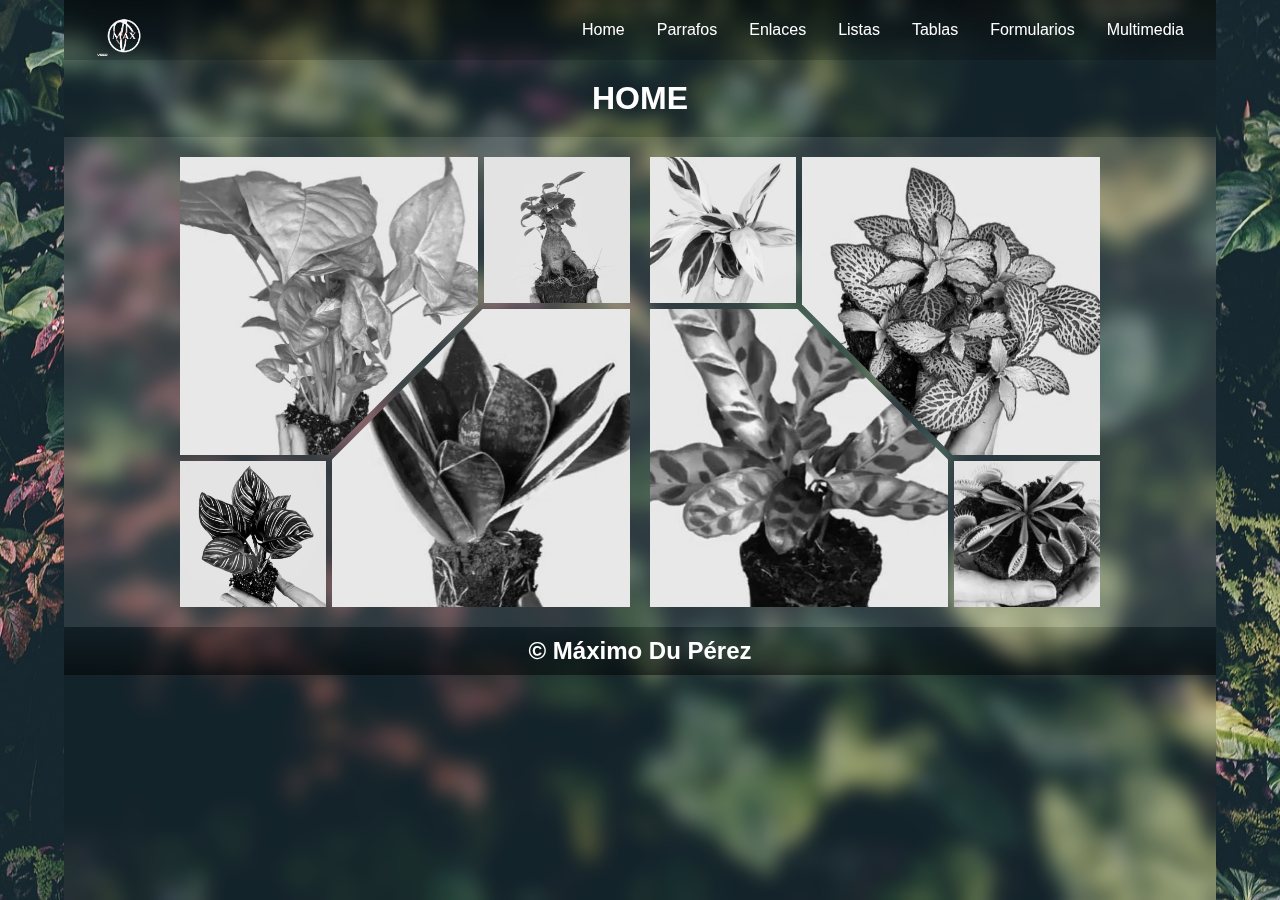
<file: index.html>
<!DOCTYPE html>
<html lang="en">

<head>
    <meta charset="UTF-8">
    <meta name="viewport" content="width=device-width, initial-scale=1.0">
    <link rel="stylesheet" href="https://cdnjs.cloudflare.com/ajax/libs/font-awesome/6.6.0/css/all.min.css"
        integrity="sha512-Kc323vGBEqzTmouAECnVceyQqyqdsSiqLQISBL29aUW4U/M7pSPA/gEUZQqv1cwx4OnYxTxve5UMg5GT6L4JJg=="
        crossorigin="anonymous" referrerpolicy="no-referrer" />
    <title>IES Azarquiel</title>
    <link rel="stylesheet" href="css/style.css">
</head>

<body>

    <div class="container">
        <header>
            <div class="navbar">
                <div class="logo"><a href="index.html"><img src="img/logo1.gif" alt="Logo personalizado MAX"></a></div>
                <ul class="links">
                    <li><a href="index.html">Home</a></li>
                    <li><a href="parrafos.html">Parrafos</a></li>
                    <li><a href="enlaces.html">Enlaces</a></li>
                    <li><a href="listas.html">Listas</a></li>
                    <li><a href="tablas.html">Tablas</a></li>
                    <li><a href="formularios.html">Formularios</a></li>
                    <li><a href="multimedia.html">Multimedia</a></li>
                </ul>
                <div class="toggle_btn">
                    <i class="fa-solid fa-bars"></i>
                </div>
            </div>

            <div class="dropdown_menu">
                <li><a href="index.html">Home</a></li>
                <li><a href="parrafos.html">Parrafos</a></li>
                <li><a href="enlaces.html">Enlaces</a></li>
                <li><a href="listas.html">Listas</a></li>
                <li><a href="tablas.html">Tablas</a></li>
                <li><a href="formularios.html">Formularios</a></li>
                <li><a href="multimedia.html">Multimedia</a></li>
            </div>
        </header>

        <main>
            <section id="home">
                <div class="text_center">
                    <h1>HOME</h1>
                </div>
            </section>
            <div class="flex">
                <div class="gallery rotate">
                    <img src="img/planta1.jpg" alt="Two hands creating a heart and showing the sun">
                    <img src="img/planta2.jpg" alt="The mountain">
                    <img src="img/planta3.jpg" alt="a river">
                    <img src="img/planta4.jpg" alt="a women with a camera">
                </div>
                <div class="gallery">
                    <img src="img/planta5.jpg" alt="Two hands creating a heart and showing the sun">
                    <img src="img/planta6.jpg" alt="The mountain">
                    <img src="img/planta7.jpg" alt="a river">
                    <img src="img/planta8.jpg" alt="a women with a camera">
                </div>
            </div>
        </main>

        <footer>
            <div class="footer">
                <h2>&copy; Máximo Du Pérez</h2>
            </div>

        </footer>
    </div>

    <script>
        const toggleBtn = document.querySelector('.toggle_btn')
        const toggleBtnIcon = document.querySelector('.toggle_btn i')
        const dropDownMenu = document.querySelector('.dropdown_menu')
        const mainContent = document.querySelector('main')

        toggleBtn.onclick = function () {
            dropDownMenu.classList.toggle('open')
            const isOpen = dropDownMenu.classList.contains('open')

            // Cambiar el icono del botón
            toggleBtnIcon.classList = isOpen
                ? 'fa-solid fa-xmark'
                : 'fa-solid fa-bars'

            // Añadir o eliminar la clase que desplaza el contenido
            if (isOpen) {
                mainContent.classList.add('main-expanded')
            } else {
                mainContent.classList.remove('main-expanded')
            }
        }

    </script>
</body>

</html>
</file>
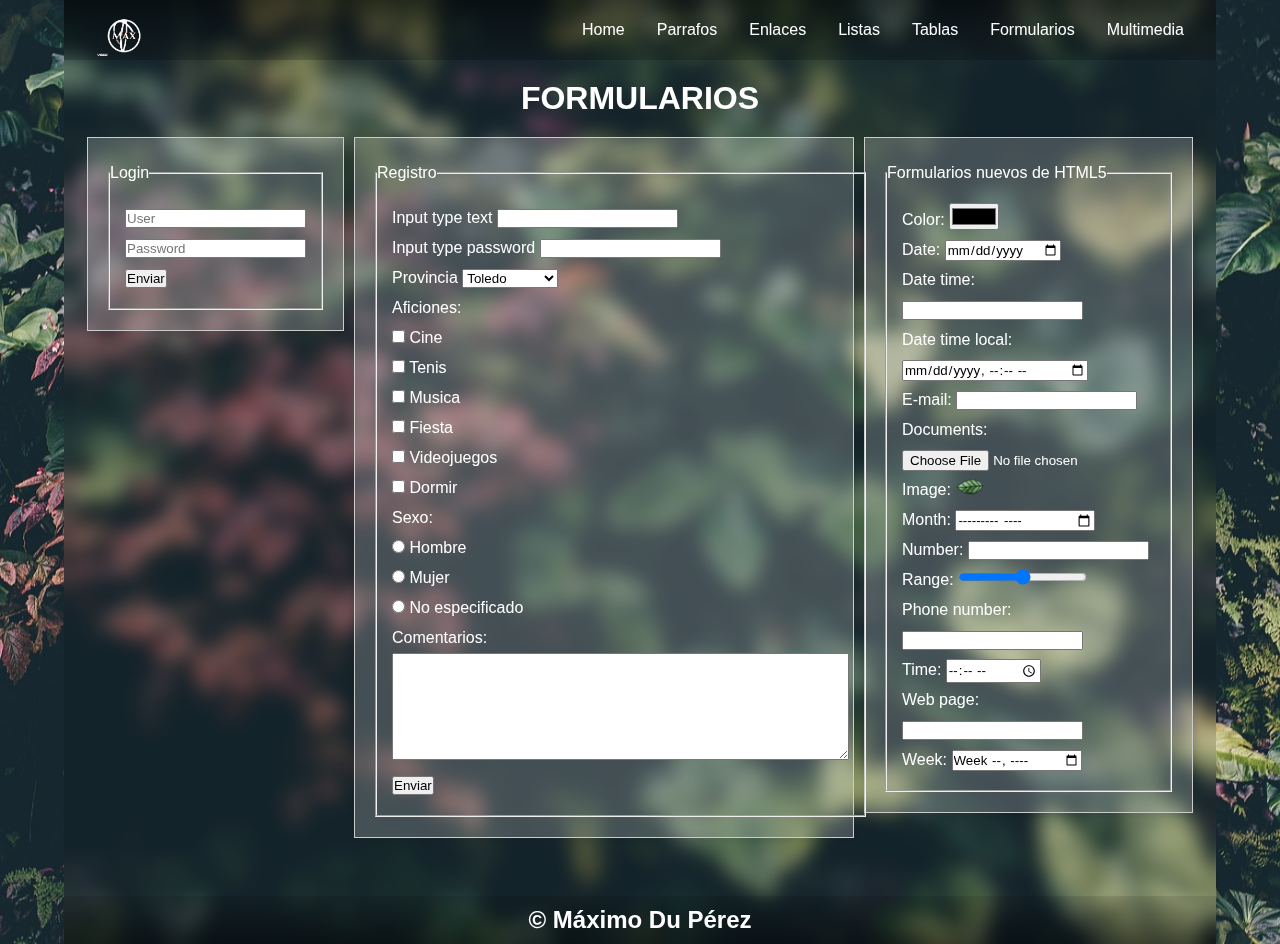
<file: formularios.html>
<!DOCTYPE html>
<html lang="en">

<head>
    <meta charset="UTF-8">
    <meta name="viewport" content="width=device-width, initial-scale=1.0">
    <link rel="stylesheet" href="https://cdnjs.cloudflare.com/ajax/libs/font-awesome/6.6.0/css/all.min.css"
        integrity="sha512-Kc323vGBEqzTmouAECnVceyQqyqdsSiqLQISBL29aUW4U/M7pSPA/gEUZQqv1cwx4OnYxTxve5UMg5GT6L4JJg=="
        crossorigin="anonymous" referrerpolicy="no-referrer" />
    <title>IES Azarquiel</title>
    <link rel="stylesheet" href="css/style.css">
</head>

<body>

    <div class="container">
        <header>
            <div class="navbar">
                <div class="logo"><a href="index.html"><img src="img/logo1.gif" alt="Logo personalizado MAX"></a></div>
                <ul class="links">
                    <li><a href="index.html">Home</a></li>
                    <li><a href="parrafos.html">Parrafos</a></li>
                    <li><a href="enlaces.html">Enlaces</a></li>
                    <li><a href="listas.html">Listas</a></li>
                    <li><a href="tablas.html">Tablas</a></li>
                    <li><a href="formularios.html">Formularios</a></li>
                    <li><a href="multimedia.html">Multimedia</a></li>
                </ul>
                <div class="toggle_btn">
                    <i class="fa-solid fa-bars"></i>
                </div>
            </div>

            <div class="dropdown_menu">
                <li><a href="index.html">Home</a></li>
                <li><a href="parrafos.html">Parrafos</a></li>
                <li><a href="enlaces.html">Enlaces</a></li>
                <li><a href="listas.html">Listas</a></li>
                <li><a href="tablas.html">Tablas</a></li>
                <li><a href="formularios.html">Formularios</a></li>
                <li><a href="multimedia.html">Multimedia</a></li>
            </div>
        </header>

        <main>
            <section id="formularios">
                <div class="text_center">
                    <h1>FORMULARIOS</h1>
                </div>
                <div class="contenedor-formularios">
                    <form action="#" method="get" class="formlogin">
                        <fieldset>
                            <legend>Login</legend>
                            <div class="formcontentspc">
                                <p><label for=""></label>
                                    <input type="text" name="user" id="" placeholder="User">
                                </p>
                                <p><label for=""></label>
                                    <input type="password" name="pass" id="" placeholder="Password">
                                </p>
                                <p>
                                    <input type="submit" value="Enviar">
                                </p>
                            </div>
                        </fieldset>
                    </form>
                    <form action="namepass.txt" method="get" class="formregister">
                        <fieldset>
                            <legend>Registro</legend>
                            <div class="formcontentspc">
                                <p><label for="">Input type text</label>
                                    <input type="text" name="user" id="">
                                </p>
                                <p><label for="">Input type password</label>
                                    <input type="password" name="pass" id="">
                                </p>
                                </p>
                                <p><label for="">Provincia</label>
                                    <select name="provincia" id="">
                                        <option value="1">Toledo</option>
                                        <option value="2">Cuenca</option>
                                        <option value="3">Guadalajara</option>
                                        <option value="4">Ciudad Real</option>
                                        <option value="5">Albacete</option>
                                    </select>
                                </p>
                                <p><label for="">Aficiones:</label> <br />
                                    <input type="checkbox" name="Cine" id=""> Cine <br />
                                    <input type="checkbox" name="Cine" id=""> Tenis <br />
                                    <input type="checkbox" name="Cine" id=""> Musica <br />
                                    <input type="checkbox" name="Cine" id=""> Fiesta <br />
                                    <input type="checkbox" name="Cine" id=""> Videojuegos <br />
                                    <input type="checkbox" name="Cine" id=""> Dormir <br />
                                </p>
                                <p><label for="">Sexo:</label> <br />
                                    <input type="radio" name="Sexo" id=""> Hombre <br />
                                    <input type="radio" name="Sexo" id=""> Mujer <br />
                                    <input type="radio" name="Sexo" id=""> No especificado <br />
                                </p>
                                <p><label for="">Comentarios:</label>
                                    <textarea name="comment" id="" cols="55" rows="7"></textarea>
                                </p>
                                <p><input type="submit" value="Enviar">
                            </div>
                        </fieldset>
                    </form>
                    <form action="#" method="get" class="formregister">
                        <fieldset>
                            <legend>Formularios nuevos de HTML5</legend>
                            <div class="formcontentspc">
                                <p><label for="">Color:</label>
                                    <input type="color">
                                </p>
                                <p><label for="">Date:</label>
                                    <input type="date">
                                </p>
                                <p><label for="">Date time:</label>
                                    <input type="datetime">
                                </p>
                                <p><label for="">Date time local:</label>
                                    <input type="datetime-local">
                                </p>
                                <p><label for="">E-mail:</label>
                                    <input type="email">
                                </p>
                                <p><label for="">Documents:</label>
                                    <input type="file">
                                </p>
                                <p><label for="">Image:</label>
                                    <input type="image" src="img/hoja.png">
                                </p>
                                <p><label for="">Month:</label>
                                    <input type="month">
                                </p>
                                <p><label for="">Number:</label>
                                    <input type="number">
                                </p>
                                <p><label for="">Range:</label>
                                    <input type="range">
                                </p>
                                <p><label for="">Phone number:</label>
                                    <input type="tel">
                                </p>
                                <p><label for="">Time:</label>
                                    <input type="time">
                                </p>
                                <p><label for="">Web page:</label>
                                    <input type="url">
                                </p>
                                <p><label for="">Week:</label>
                                    <input type="week">
                                </p>
                            </div>
                        </fieldset>
                    </form>
                    <div class="cb"></div>
                </div>
            </section>
        </main>

        <footer>
            <div class="footer">
                <h2>&copy; Máximo Du Pérez</h2>
            </div>
        </footer>
    </div>

    <script>
        const toggleBtn = document.querySelector('.toggle_btn')
        const toggleBtnIcon = document.querySelector('.toggle_btn i')
        const dropDownMenu = document.querySelector('.dropdown_menu')
        const mainContent = document.querySelector('main')

        toggleBtn.onclick = function () {
            dropDownMenu.classList.toggle('open')
            const isOpen = dropDownMenu.classList.contains('open')

            // Cambiar el icono del botón
            toggleBtnIcon.classList = isOpen
                ? 'fa-solid fa-xmark'
                : 'fa-solid fa-bars'

            // Añadir o eliminar la clase que desplaza el contenido
            if (isOpen) {
                mainContent.classList.add('main-expanded')
            } else {
                mainContent.classList.remove('main-expanded')
            }
        }

    </script>
</body>

</html>
</file>
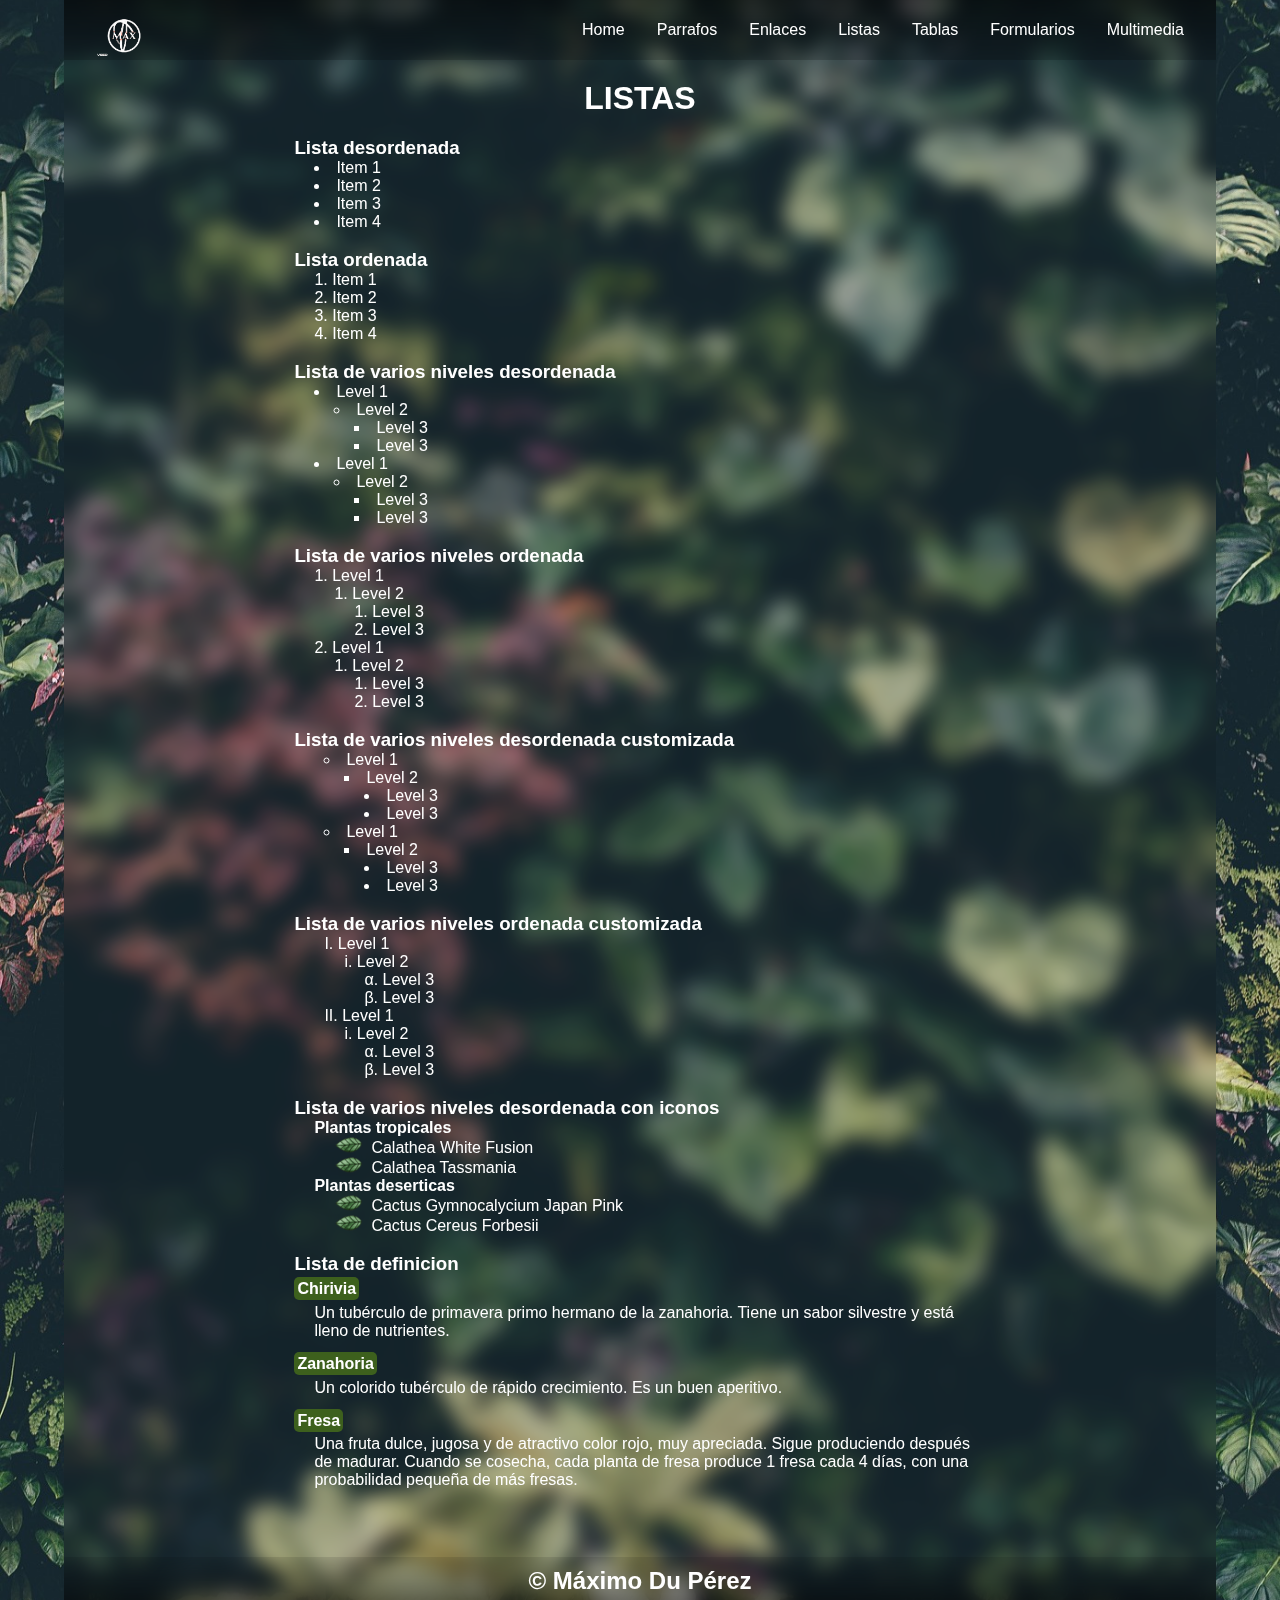
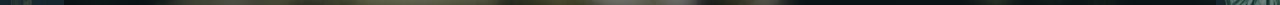
<file: listas.html>
<!DOCTYPE html>
<html lang="en">

<head>
    <meta charset="UTF-8">
    <meta name="viewport" content="width=device-width, initial-scale=1.0">
    <link rel="stylesheet" href="https://cdnjs.cloudflare.com/ajax/libs/font-awesome/6.6.0/css/all.min.css"
        integrity="sha512-Kc323vGBEqzTmouAECnVceyQqyqdsSiqLQISBL29aUW4U/M7pSPA/gEUZQqv1cwx4OnYxTxve5UMg5GT6L4JJg=="
        crossorigin="anonymous" referrerpolicy="no-referrer" />
    <title>IES Azarquiel</title>
    <link rel="stylesheet" href="css/style.css">
</head>

<body>

    <div class="container">
        <header>
            <div class="navbar">
                <div class="logo"><a href="index.html"><img src="img/logo1.gif" alt="Logo personalizado MAX"></a></div>
                <ul class="links">
                    <li><a href="index.html">Home</a></li>
                    <li><a href="parrafos.html">Parrafos</a></li>
                    <li><a href="enlaces.html">Enlaces</a></li>
                    <li><a href="listas.html">Listas</a></li>
                    <li><a href="tablas.html">Tablas</a></li>
                    <li><a href="formularios.html">Formularios</a></li>
                    <li><a href="multimedia.html">Multimedia</a></li>
                </ul>
                <div class="toggle_btn">
                    <i class="fa-solid fa-bars"></i>
                </div>
            </div>

            <div class="dropdown_menu">
                <li><a href="index.html">Home</a></li>
                <li><a href="parrafos.html">Parrafos</a></li>
                <li><a href="enlaces.html">Enlaces</a></li>
                <li><a href="listas.html">Listas</a></li>
                <li><a href="tablas.html">Tablas</a></li>
                <li><a href="formularios.html">Formularios</a></li>
                <li><a href="multimedia.html">Multimedia</a></li>
            </div>
        </header>

        <main>
            <section id="listas">
                <div class="text_center">
                    <h1>LISTAS</h1>
                </div>
                <div id="" class="unset">
                    <h3>Lista desordenada</h3>
                    <ul>
                        <li>Item 1</li>
                        <li>Item 2</li>
                        <li>Item 3</li>
                        <li>Item 4</li>
                    </ul>
                    <br />
                    <h3>Lista ordenada</h3>
                    <ol>
                        <li>Item 1</li>
                        <li>Item 2</li>
                        <li>Item 3</li>
                        <li>Item 4</li>
                    </ol>
                    <br />
                    <h3>Lista de varios niveles desordenada</h3>
                    <ul>
                        <li>Level 1
                            <ul>
                                <li>Level 2</li>
                                <ul>
                                    <li>Level 3</li>
                                    <li>Level 3</li>
                                </ul>
                            </ul>
                        </li>
                        <li>Level 1
                            <ul>
                                <li>Level 2</li>
                                <ul>
                                    <li>Level 3</li>
                                    <li>Level 3</li>
                                </ul>
                            </ul>
                        </li>
                    </ul>
                    <br />
                    <h3>Lista de varios niveles ordenada</h3>
                    <ol>
                        <li>Level 1
                            <ol>
                                <li>Level 2</li>
                                <ol>
                                    <li>Level 3</li>
                                    <li>Level 3</li>
                                </ol>
                            </ol>
                        </li>
                        <li>Level 1
                            <ol>
                                <li>Level 2</li>
                                <ol>
                                    <li>Level 3</li>
                                    <li>Level 3</li>
                                </ol>
                            </ol>
                        </li>
                    </ol>
                    <br />
                    <h3>Lista de varios niveles desordenada customizada</h3>
                    <ul class="customdes">
                        <li>Level 1
                            <ul>
                                <li>Level 2
                                    <ul>
                                        <li>Level 3</li>
                                        <li>Level 3</li>
                                    </ul>
                                </li>
                            </ul>
                        </li>
                        <li>Level 1
                            <ul>
                                <li>Level 2
                                    <ul>
                                        <li>Level 3</li>
                                        <li>Level 3</li>
                                    </ul>
                                </li>
                            </ul>
                        </li>
                    </ul>
                    <br />
                    <h3>Lista de varios niveles ordenada customizada</h3>
                    <ol class="customord">
                        <li>Level 1
                            <ol>
                                <li>Level 2
                                    <ol>
                                        <li>Level 3</li>
                                        <li>Level 3</li>
                                    </ol>
                                </li>
                            </ol>
                        </li>
                        <li>Level 1
                            <ol>
                                <li>Level 2
                                    <ol>
                                        <li>Level 3</li>
                                        <li>Level 3</li>
                                    </ol>
                                </li>
                            </ol>
                        </li>
                    </ol>
                    <br />
                    <h3>Lista de varios niveles desordenada con iconos</h3>
                    <ul>
                        <h4>Plantas tropicales</h4>
                        <ul>
                            <li class="customima">Calathea White Fusion</li>
                            <li class="customima">Calathea Tassmania</li>
                        </ul>
                        <h4>Plantas deserticas</h4>
                        <ul>
                            <li class="customima">Cactus Gymnocalycium Japan Pink</li>
                            <li class="customima">Cactus Cereus Forbesii</li>
                        </ul>
                    </ul>
                    <br />
                    <h3>Lista de definicion</h3>
                    <dl class="listadefcustom">
                        <dt class="fondo-blanco"> Chirivia</dt>
                        <dd>Un tubérculo de primavera primo hermano de la zanahoria. Tiene un sabor silvestre y está
                            lleno de nutrientes.
                        </dd>
                        <dt class="fondo-blanco">Zanahoria</dt>
                        <dd>Un colorido tubérculo de rápido crecimiento. Es un buen aperitivo.</dd>
                        <dt class="fondo-blanco">Fresa</dt>
                        <dd>Una fruta dulce, jugosa y de atractivo color rojo, muy apreciada.
                            Sigue produciendo después de madurar. Cuando se cosecha, cada planta de fresa produce 1
                            fresa cada 4 días, con una probabilidad pequeña de más fresas.
                        </dd>
                    </dl>
                </div>
            </section>
        </main>

        <footer>
            <div class="footer">
                <h2>&copy; Máximo Du Pérez</h2>
            </div>
        </footer>
    </div>

    <script>
        const toggleBtn = document.querySelector('.toggle_btn')
        const toggleBtnIcon = document.querySelector('.toggle_btn i')
        const dropDownMenu = document.querySelector('.dropdown_menu')
        const mainContent = document.querySelector('main')

        toggleBtn.onclick = function () {
            dropDownMenu.classList.toggle('open')
            const isOpen = dropDownMenu.classList.contains('open')

            // Cambiar el icono del botón
            toggleBtnIcon.classList = isOpen
                ? 'fa-solid fa-xmark'
                : 'fa-solid fa-bars'

            // Añadir o eliminar la clase que desplaza el contenido
            if (isOpen) {
                mainContent.classList.add('main-expanded')
            } else {
                mainContent.classList.remove('main-expanded')
            }
        }

    </script>
</body>

</html>
</file>
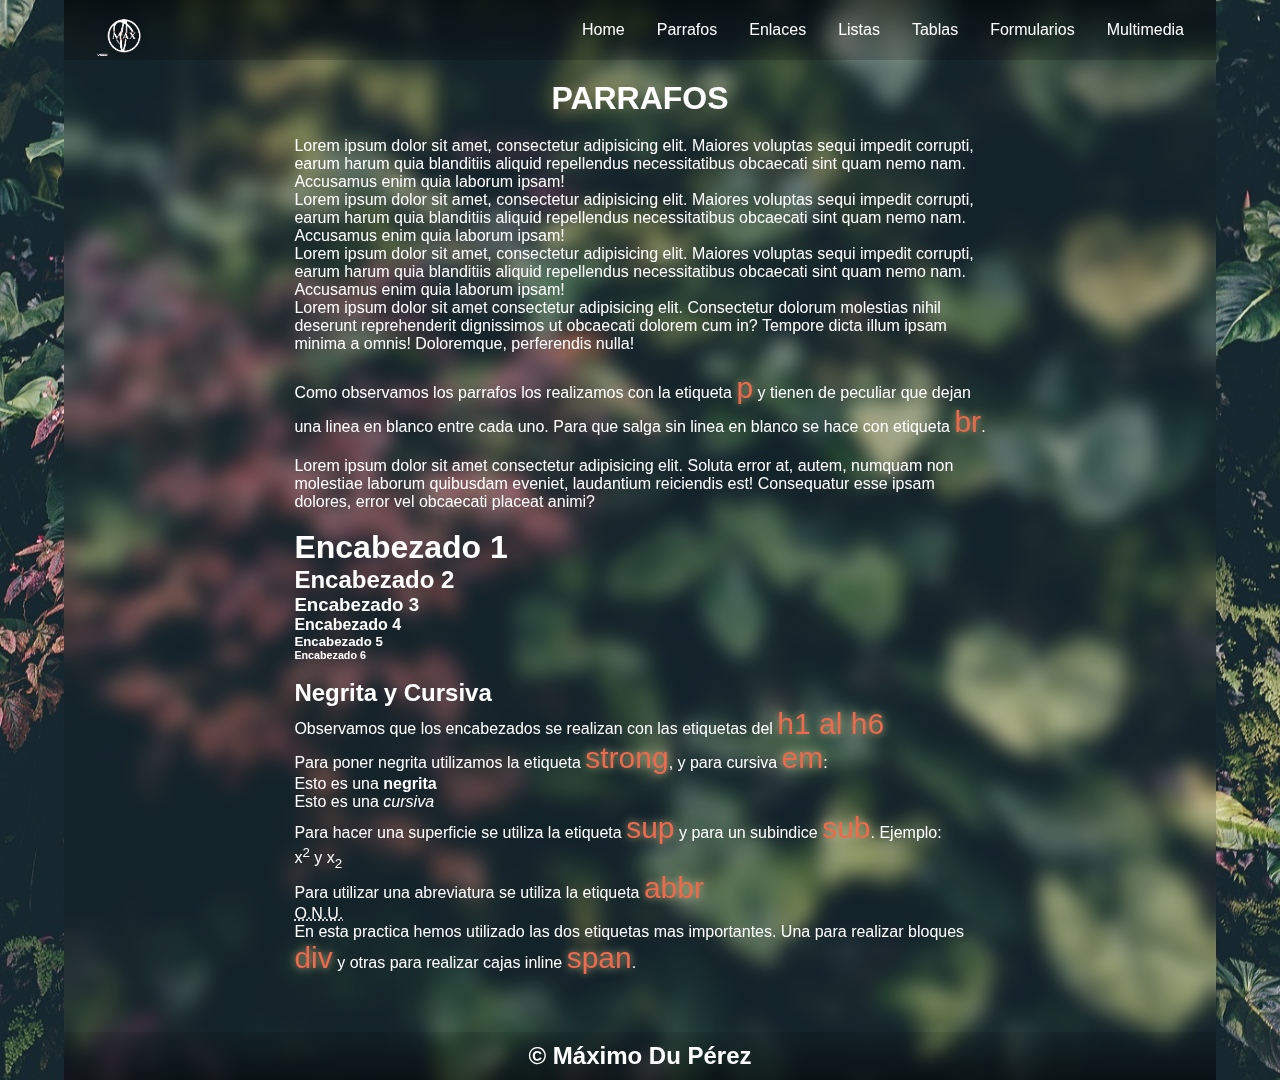
<file: parrafos.html>
<!DOCTYPE html>
<html lang="en">

<head>
    <meta charset="UTF-8">
    <meta name="viewport" content="width=device-width, initial-scale=1.0">
    <link rel="stylesheet" href="https://cdnjs.cloudflare.com/ajax/libs/font-awesome/6.6.0/css/all.min.css"
        integrity="sha512-Kc323vGBEqzTmouAECnVceyQqyqdsSiqLQISBL29aUW4U/M7pSPA/gEUZQqv1cwx4OnYxTxve5UMg5GT6L4JJg=="
        crossorigin="anonymous" referrerpolicy="no-referrer" />
    <title>IES Azarquiel</title>
    <link rel="stylesheet" href="css/style.css">
</head>

<body>

    <div class="container">
        <header>
            <div class="navbar">
                <div class="logo"><a href="index.html"><img src="img/logo1.gif" alt="Logo personalizado MAX"></a></div>
                <ul class="links">
                    <li><a href="index.html">Home</a></li>
                    <li><a href="parrafos.html">Parrafos</a></li>
                    <li><a href="enlaces.html">Enlaces</a></li>
                    <li><a href="listas.html">Listas</a></li>
                    <li><a href="tablas.html">Tablas</a></li>
                    <li><a href="formularios.html">Formularios</a></li>
                    <li><a href="multimedia.html">Multimedia</a></li>
                </ul>
                <div class="toggle_btn">
                    <i class="fa-solid fa-bars"></i>
                </div>
            </div>

            <div class="dropdown_menu">
                <li><a href="index.html">Home</a></li>
                <li><a href="parrafos.html">Parrafos</a></li>
                <li><a href="enlaces.html">Enlaces</a></li>
                <li><a href="listas.html">Listas</a></li>
                <li><a href="tablas.html">Tablas</a></li>
                <li><a href="formularios.html">Formularios</a></li>
                <li><a href="multimedia.html">Multimedia</a></li>
            </div>
        </header>

        <main>
            <section id="parrafos">
                <div class="text_center">
                    <h1>PARRAFOS</h1>
                </div>
                <div class="">
                    <div id="" class="">
                        <p>Lorem ipsum dolor sit amet, consectetur adipisicing elit. Maiores voluptas sequi impedit
                            corrupti, earum harum quia blanditiis aliquid repellendus necessitatibus obcaecati sint quam
                            nemo nam. Accusamus enim quia laborum ipsam!</p>
                        <p>Lorem ipsum dolor sit amet, consectetur adipisicing elit. Maiores voluptas sequi impedit
                            corrupti, earum harum quia blanditiis aliquid repellendus necessitatibus obcaecati sint quam
                            nemo nam. Accusamus enim quia laborum ipsam!</p>
                        <p>Lorem ipsum dolor sit amet, consectetur adipisicing elit. Maiores voluptas sequi impedit
                            corrupti, earum harum quia blanditiis aliquid repellendus necessitatibus obcaecati sint quam
                            nemo nam. Accusamus enim quia laborum ipsam!<br />Lorem ipsum dolor sit amet consectetur
                            adipisicing elit. Consectetur dolorum molestias nihil deserunt reprehenderit dignissimos ut
                            obcaecati dolorem cum in? Tempore dicta illum ipsam minima a omnis! Doloremque, perferendis
                            nulla!</p><br />
                        <p>Como observamos los parrafos los realizamos con la etiqueta <span class="etiqueta">p</span> y
                            tienen de peculiar que dejan una linea en blanco entre cada uno. Para que salga sin linea en
                            blanco se hace con etiqueta <span class="etiqueta">br</span>.</p><br />
                        <p>Lorem ipsum dolor sit amet consectetur adipisicing elit. Soluta error at, autem, numquam non
                            molestiae laborum quibusdam eveniet, laudantium reiciendis est! Consequatur esse ipsam dolores,
                            error vel obcaecati placeat animi?</p><br />
                        <h1>Encabezado 1</h1>
                        <h2>Encabezado 2</h2>
                        <h3>Encabezado 3</h3>
                        <h4>Encabezado 4</h4>
                        <h5>Encabezado 5</h5>
                        <h6>Encabezado 6</h6><br />
                        <h2>Negrita y Cursiva</h2>
                        <p>Observamos que los encabezados se realizan con las etiquetas del <span class="etiqueta">h1 al
                                h6</span></p>
                        <p>Para poner negrita utilizamos la etiqueta <span class="etiqueta">strong</span>, y para cursiva
                            <span class="etiqueta">em</span>: <br />
                            Esto es una <strong>negrita</strong><br />
                            Esto es una <em>cursiva</em><br />
                        <p>Para hacer una superficie se utiliza la etiqueta <span class="etiqueta">sup</span> y para un
                            subindice <span class="etiqueta">sub</span>. Ejemplo:</p>
                        </p>
                        <p>x<sup>2</sup> y x<sub>2</sub></p>
                        <p>Para utilizar una abreviatura se utiliza la etiqueta <span class="etiqueta">abbr</span></p>
                        <p><abbr title="Organicacion de las Naciones Unidas">O.N.U.</abbr></p>
                        <p>En esta practica hemos utilizado las dos etiquetas mas importantes. Una para realizar bloques
                            <span class="etiqueta">div</span> y otras para realizar cajas inline <span
                                class="etiqueta">span</span>.
                        </p>
                    </div>
                </div>
            </section>
        </main>

        <footer>
            <div class="footer">
                <h2>&copy; Máximo Du Pérez</h2>
            </div>
        </footer>
    </div>

    <script>
        const toggleBtn = document.querySelector('.toggle_btn')
        const toggleBtnIcon = document.querySelector('.toggle_btn i')
        const dropDownMenu = document.querySelector('.dropdown_menu')
        const mainContent = document.querySelector('main')

        toggleBtn.onclick = function () {
            dropDownMenu.classList.toggle('open')
            const isOpen = dropDownMenu.classList.contains('open')

            // Cambiar el icono del botón
            toggleBtnIcon.classList = isOpen
                ? 'fa-solid fa-xmark'
                : 'fa-solid fa-bars'

            // Añadir o eliminar la clase que desplaza el contenido
            if (isOpen) {
                mainContent.classList.add('main-expanded')
            } else {
                mainContent.classList.remove('main-expanded')
            }
        }

    </script>
</body>

</html>
</file>
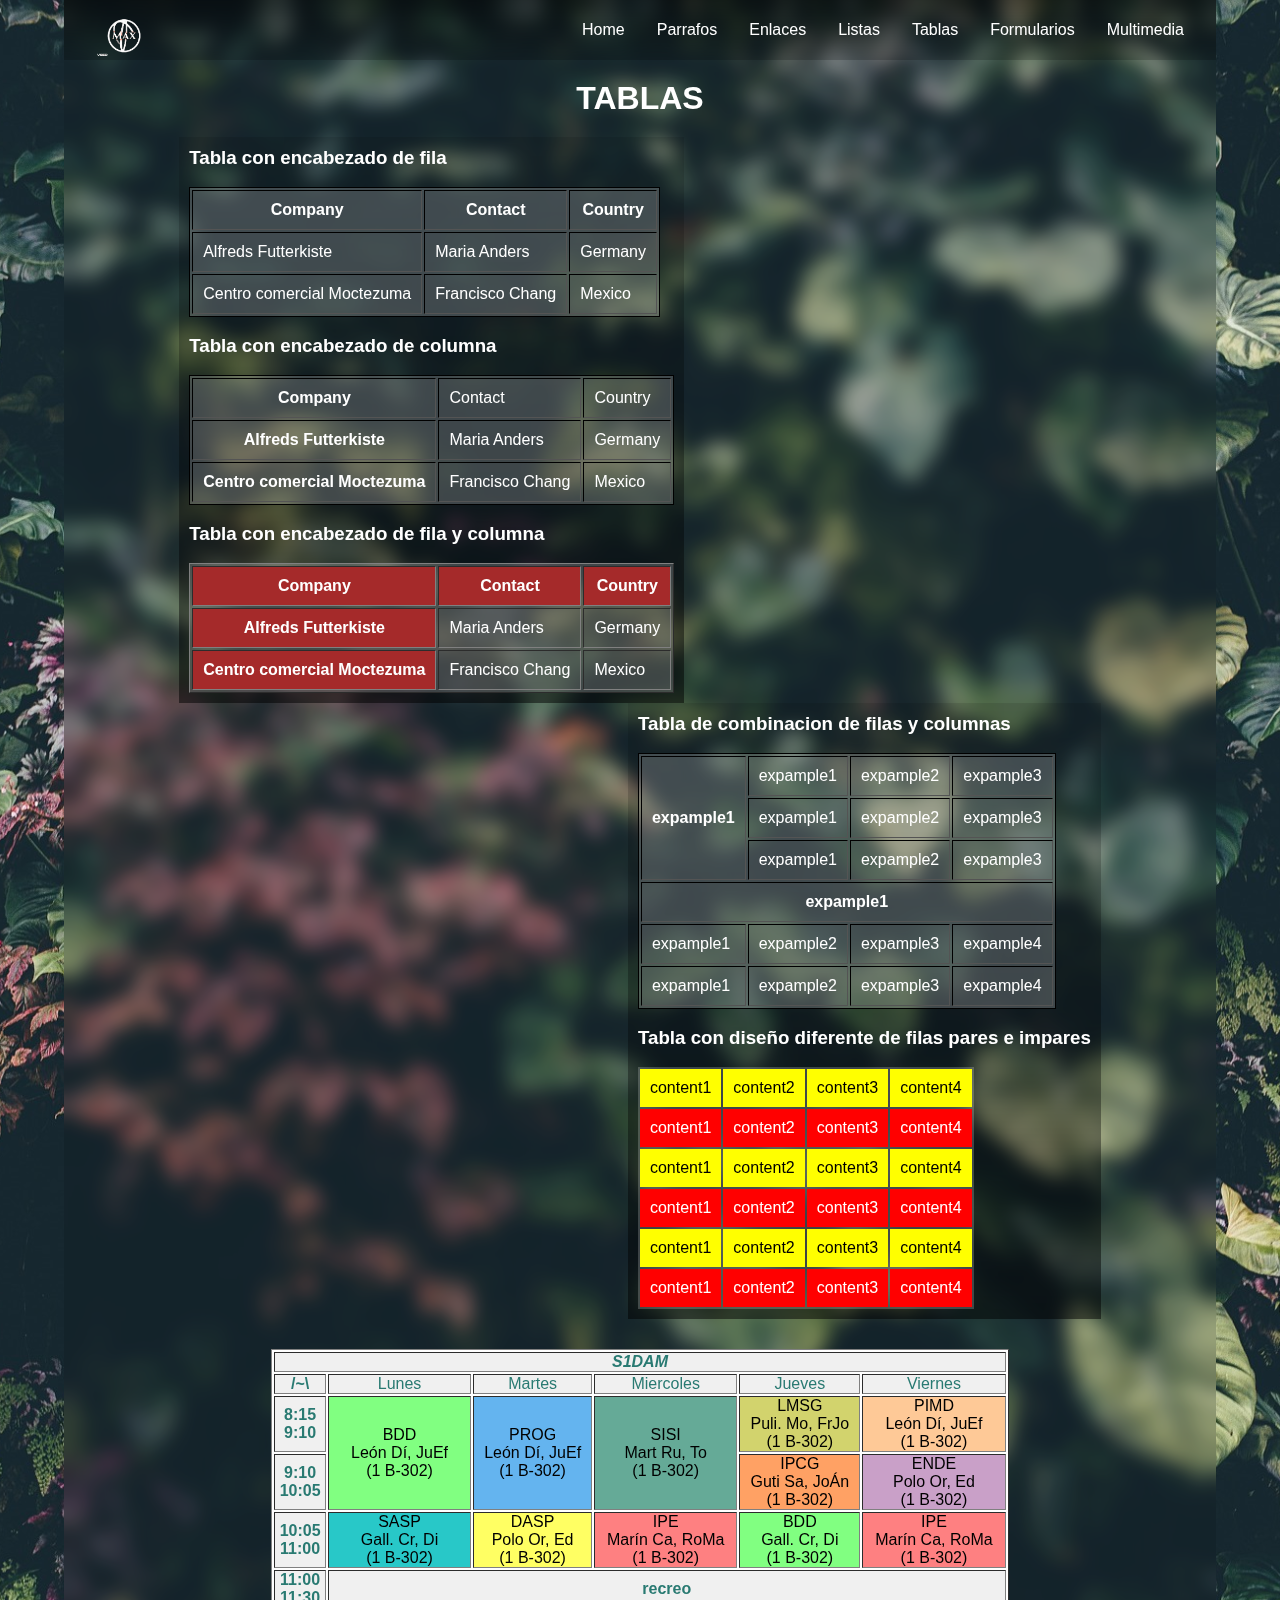
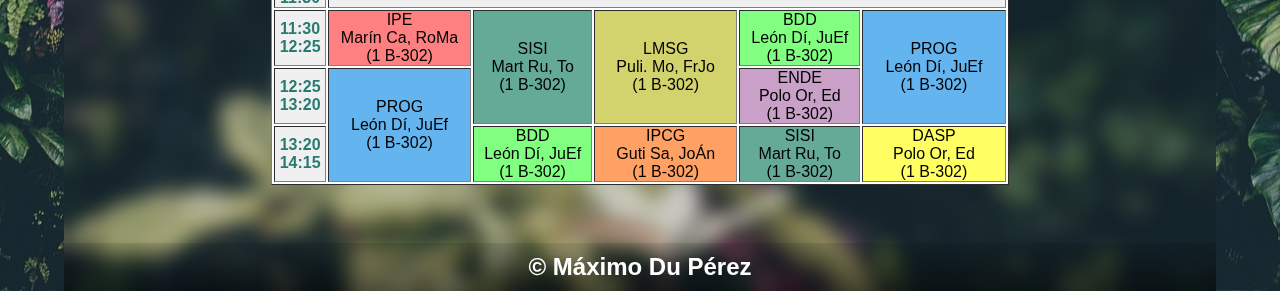
<file: tablas.html>
<!DOCTYPE html>
<html lang="en">

<head>
    <meta charset="UTF-8">
    <meta name="viewport" content="width=device-width, initial-scale=1.0">
    <link rel="stylesheet" href="https://cdnjs.cloudflare.com/ajax/libs/font-awesome/6.6.0/css/all.min.css"
        integrity="sha512-Kc323vGBEqzTmouAECnVceyQqyqdsSiqLQISBL29aUW4U/M7pSPA/gEUZQqv1cwx4OnYxTxve5UMg5GT6L4JJg=="
        crossorigin="anonymous" referrerpolicy="no-referrer" />
    <title>IES Azarquiel</title>
    <link rel="stylesheet" href="css/style.css">
</head>

<body>

    <div class="container">
        <header>
            <div class="navbar">
                <div class="logo"><a href="index.html"><img src="img/logo1.gif" alt="Logo personalizado MAX"></a></div>
                <ul class="links">
                    <li><a href="index.html">Home</a></li>
                    <li><a href="parrafos.html">Parrafos</a></li>
                    <li><a href="enlaces.html">Enlaces</a></li>
                    <li><a href="listas.html">Listas</a></li>
                    <li><a href="tablas.html">Tablas</a></li>
                    <li><a href="formularios.html">Formularios</a></li>
                    <li><a href="multimedia.html">Multimedia</a></li>
                </ul>
                <div class="toggle_btn">
                    <i class="fa-solid fa-bars"></i>
                </div>
            </div>

            <div class="dropdown_menu">
                <li><a href="index.html">Home</a></li>
                <li><a href="parrafos.html">Parrafos</a></li>
                <li><a href="enlaces.html">Enlaces</a></li>
                <li><a href="listas.html">Listas</a></li>
                <li><a href="tablas.html">Tablas</a></li>
                <li><a href="formularios.html">Formularios</a></li>
                <li><a href="multimedia.html">Multimedia</a></li>
            </div>
        </header>

        <main>
            <section id="tablas">
                <div class="text_center">
                    <h1>TABLAS</h1>
                </div>
                <div>
                    <div class="float1">
                        <h3>Tabla con encabezado de fila</h3>
                        <br />
                        <table border="1" class="tabla1">
                            <tr>
                                <th>Company</th>
                                <th>Contact</th>
                                <th>Country</th>
                            </tr>
                            <tr>
                                <td>Alfreds Futterkiste</td>
                                <td>Maria Anders</td>
                                <td>Germany</td>
                            </tr>
                            <tr>
                                <td>Centro comercial Moctezuma</td>
                                <td>Francisco Chang</td>
                                <td>Mexico</td>
                            </tr>
                        </table>
                        <br />
                        <h3>Tabla con encabezado de columna</h3>
                        <br />
                        <table border="1" class="tabla1">
                            <tr>
                                <th>Company</th>
                                <td>Contact</td>
                                <td>Country</td>
                            </tr>
                            <tr>
                                <th>Alfreds Futterkiste</th>
                                <td>Maria Anders</td>
                                <td>Germany</td>
                            </tr>
                            <tr>
                                <th>Centro comercial Moctezuma</th>
                                <td>Francisco Chang</td>
                                <td>Mexico</td>
                            </tr>
                        </table>
                        <br />
                        <h3>Tabla con encabezado de fila y columna</h3>
                        <br />
                        <table border="1" class="sombreado">
                            <tr>
                                <th>Company</th>
                                <th>Contact</th>
                                <th>Country</th>
                            </tr>
                            <tr>
                                <th>Alfreds Futterkiste</th>
                                <td>Maria Anders</td>
                                <td>Germany</td>
                            </tr>
                            <tr>
                                <th>Centro comercial Moctezuma</th>
                                <td>Francisco Chang</td>
                                <td>Mexico</td>
                            </tr>
                        </table>
                    </div>
                    <div class="float2">
                        <h3>Tabla de combinacion de filas y columnas</h3>
                        <br />
                        <table border = "1" class="tabla1">
                            <tr>
                                <th rowspan="3">expample1</th>
                                <td>expample1</td>
                                <td>expample2</td>
                                <td>expample3</td>
                            </tr>
                            <tr>
                                <td>expample1</td>
                                <td>expample2</td>
                                <td>expample3</td>
                            </tr>
                            <tr>
                                <td>expample1</td>
                                <td>expample2</td>
                                <td>expample3</td>
        
                            </tr>
                            <tr>
                                <th colspan="4">expample1</th>
                            </tr>
                            <tr>
                                <td>expample1</td>
                                <td>expample2</td>
                                <td>expample3</td>
                                <td>expample4</td>
                            </tr>
                            <tr>
                                <td>expample1</td>
                                <td>expample2</td>
                                <td>expample3</td>
                                <td>expample4</td>
                            </tr>
                        </table>
                        <br />
                        <h3>Tabla con diseño diferente de filas pares e impares</h3>
                        <br />
                        <table class="tablasombreada rojorojo amarilloamarillo">
                            <tr>
                                <td>content1</td>
                                <td>content2</td>
                                <td>content3</td>
                                <td>content4</td>
                            </tr>
                            <tr>
                                <td>content1</td>
                                <td>content2</td>
                                <td>content3</td>
                                <td>content4</td>
                            </tr>
                            <tr>
                                <td>content1</td>
                                <td>content2</td>
                                <td>content3</td>
                                <td>content4</td>
                            </tr>
                            <tr>
                                <td>content1</td>
                                <td>content2</td>
                                <td>content3</td>
                                <td>content4</td>
                            </tr>
                            <tr>
                                <td>content1</td>
                                <td>content2</td>
                                <td>content3</td>
                                <td>content4</td>
                            </tr>
                            <tr>
                                <td>content1</td>
                                <td>content2</td>
                                <td>content3</td>
                                <td>content4</td>
                            </tr>
                        </table>
                    </div>
                    <div class="cb"></div>
                    <div class="cajahorario">
                        <table border="1" class="horario">
                            <tr>
                                <th colspan="6" class="cabecera italic">S1DAM</th>
                            </tr>
                            <tr>
                                <th class="cabecera">/~\</th>
                                <td class="cabecera">Lunes</td>
                                <td class="cabecera">Martes</td>
                                <td class="cabecera">Miercoles</td>
                                <td class="cabecera">Jueves</td>
                                <td class="cabecera">Viernes</td>
                            </tr>
                            <tr>
                                <th class="cabecera">8:15<br>9:10</th>
                                <td rowspan="2" class="bdd">BDD<br>León Dí, JuEf<br>(1 B-302)</td>
                                <td rowspan="2" class="prog">PROG<br>León Dí, JuEf<br>(1 B-302)</td>
                                <td rowspan="2" class="sisi">SISI<br>Mart Ru, To<br>(1 B-302)</td>
                                <td class="lmsg">LMSG<br>Puli. Mo, FrJo<br>(1 B-302)</td>
                                <td class="pimd">PIMD<br>León Dí, JuEf<br>(1 B-302)</td>
                            </tr>
                            <tr>
                                <th class="cabecera">9:10<br>10:05</th>
                                <td class="ipcg">IPCG<br>Guti Sa, JoÁn<br>(1 B-302)</td>
                                <td class="ende">ENDE<br>Polo Or, Ed<br>(1 B-302)</td>
                            </tr>
                            <tr>
                                <th class="cabecera">10:05<br>11:00</th>
                                <td class="sasp">SASP<br>Gall. Cr, Di<br>(1 B-302)</td>
                                <td class="dasp">DASP<br>Polo Or, Ed<br>(1 B-302)</td>
                                <td class="ipe">IPE<br>Marín Ca, RoMa<br>(1 B-302)</td>
                                <td class="bdd">BDD<br>Gall. Cr, Di<br>(1 B-302)</td>
                                <td class="ipe">IPE<br>Marín Ca, RoMa<br>(1 B-302)</td>
                            </tr>
                            <tr>
                                <th class="cabecera">11:00<br>11:30</th>
                                <th colspan="5" class="cabecera">recreo</th>
                            </tr>
                            <tr>
                                <th class="cabecera">11:30<br>12:25</th>
                                <td class="ipe">IPE<br>Marín Ca, RoMa<br>(1 B-302)</td>
                                <td rowspan="2" class="sisi">SISI<br>Mart Ru, To<br>(1 B-302)</td>
                                <td rowspan="2" class="lmsg">LMSG<br>Puli. Mo, FrJo<br>(1 B-302)</td>
                                <td class="bdd">BDD<br>León Dí, JuEf<br>(1 B-302)</td>
                                <td rowspan="2" class="prog">PROG<br>León Dí, JuEf<br>(1 B-302)</td>
                            </tr>
                            <tr>
                                <th class="cabecera">12:25<br>13:20</th>
                                <td rowspan="2" class="prog">PROG<br>León Dí, JuEf<br>(1 B-302)</td>
                                <td class="ende">ENDE<br>Polo Or, Ed<br>(1 B-302)</td>
                            </tr>
                            <tr>
                                <th class="cabecera">13:20<br>14:15</th>
                                <td class="bdd">BDD<br>León Dí, JuEf<br>(1 B-302)</td>
                                <td class="ipcg">IPCG<br>Guti Sa, JoÁn<br>(1 B-302)</td>
                                <td class="sisi">SISI<br>Mart Ru, To<br>(1 B-302)</td>
                                <td class="dasp">DASP<br>Polo Or, Ed<br>(1 B-302)</td>
                            </tr>
                        </table>
                    </div>
                </div>
            </section>
        </main>

        <footer>
            <div class="footer">
                <h2>&copy; Máximo Du Pérez</h2>
            </div>
        </footer>
    </div>

    <script>
        const toggleBtn = document.querySelector('.toggle_btn')
        const toggleBtnIcon = document.querySelector('.toggle_btn i')
        const dropDownMenu = document.querySelector('.dropdown_menu')
        const mainContent = document.querySelector('main')

        toggleBtn.onclick = function () {
            dropDownMenu.classList.toggle('open')
            const isOpen = dropDownMenu.classList.contains('open')

            // Cambiar el icono del botón
            toggleBtnIcon.classList = isOpen
                ? 'fa-solid fa-xmark'
                : 'fa-solid fa-bars'

            // Añadir o eliminar la clase que desplaza el contenido
            if (isOpen) {
                mainContent.classList.add('main-expanded')
            } else {
                mainContent.classList.remove('main-expanded')
            }
        }

    </script>
</body>

</html>
</file>
<file: css/style.css>
* {
    margin: 0;
    padding: 0;
    box-sizing: border-box;
    font-family: 'Open Sans', sans-serif;
}

body {
    min-height: 100vh;
    background-color: #000;
    background-image: url(../img/background1.jpg);
    background-size: cover;
    background-position: center;
}

a {
    text-decoration: none;
    color: #fff;
    font-size: 1rem;
}

a:hover {
    color: orange;
}

/*GENERALES*/
.text_center {
    text-align: center;
    padding: 20px;
}

.text_center1 {
    text-align: center;
}

/*CONTAINER*/
.container {
    background-color: rgba(0, 0, 0, 0.1);
    width: 90%;
    margin: 0 auto;
    backdrop-filter: blur(10px);
    display: flex;
    flex-direction: column;
    min-height: 100vh;
}

/*HEADER*/
header {
    position: relative;
    padding: 0 2rem;
    background: linear-gradient(to bottom, rgba(0, 0, 0, 0.5), rgba(0, 0, 0, 0.1));
    backdrop-filter: blur(30px);
}

header li {
    list-style: none;
}

.navbar {
    width: 100%;
    height: 60px;
    max-width: 1200px;
    margin: 0 auto;
    display: flex;
    align-items: center;
    justify-content: space-between;
}

.navbar .logo img {
    height: 50px;
    margin-top: 10px;
    object-fit: contain;
}

.navbar .logo a {
    font-size: 1.5rem;
    font-weight: bold;
}

.navbar .links {
    display: flex;
    gap: 2rem;
}

.navbar .toggle_btn {
    color: #fff;
    font-size: 1.5rem;
    cursor: pointer;
    display: none;
}

/*DROPDOWN MENU*/
.dropdown_menu {
    display: none;
    position: absolute;
    right: 2rem;
    top: 60px;
    height: 0;
    width: 300px;
    background: rgba(255, 255, 255, 0.1);
    backdrop-filter: blur(15px);
    border-radius: 10px;
    overflow: hidden;
    transition: height 0.2s cubic-bezier(0.175, 0.885, 0.32, 1.275);
}

.dropdown_menu.open {
    height: 240px;
}

.dropdown_menu li {
    padding: 0.7rem;
    display: flex;
    align-items: center;
    justify-content: center;
}

/*HOME*/
section#home {
    display: flex;
    flex-direction: column;
    align-items: center;
    justify-content: center;
    text-align: center;
    color: #fff;
}

#home img {
    height: 100%;
    padding: 15px;
    width: 70vw;
    /* Ancho de la ventana */
    height: 72vh;
    /* Alto de la ventana */
    object-fit: contain;
    overflow: hidden;
}

/*FOOTER*/
footer {
    width: 100%;
    text-align: center;
    background: linear-gradient(to bottom, rgba(0, 0, 0, 0.1), rgba(0, 0, 0, 0.5));
    color: white;
    padding: 10px;
}

/*PARRAFOS*/

#parrafos {
    color: #fff;
    padding-right: 20%;
    padding-left: 20%;
    padding-bottom: 5%;
}

.etiqueta {
    font-family: Arial;
    font-size: 30px;
    COLOR: #F26849;
    text-shadow: 0px 0px 9px #BEBF8F;
}

/*ENLACES*/

#enlaces {
    color: #fff;
    padding-right: 20%;
    padding-left: 20%;
    padding-bottom: 5%;
}

.atributo {
    font-family: Arial;
    font-size: 30px;
    COLOR: #e23575;
    text-shadow: 0px 0px 9px #BEBF8F;
}

.logorenfe {
    height: 100px;
    margin: 15px;
    border-radius: 15px;
    background-color: #d9edd9;
}

.boton-enlace {
    background-color: #5a945a;
    color: #333;
    padding: 10px 20px;
    text-decoration: none;
    border-radius: 5px;
    border: none;
    cursor: pointer;
    font-size: 16px;
    display: inline-block;
}

.boton-enlace:hover {
    background-color: #e9cb5f;
}

#botoncircle {
    --text: white;
    --line: #BBC1E1;
    --line-active: #275EFE;
}

#botoncircle p {
    font-size: 18px;
    margin: 0;
    color: var(--text);
}

#botoncircle p a {
    display: inline-block;
    position: relative;
    text-decoration: none;
    color: inherit;
    margin: 0 var(--spacing, 0px);
    transition: margin .25s;
}

#botoncircle p a svg {
    width: 76px;
    height: 40px;
    position: absolute;
    left: 50%;
    bottom: 0;
    transform: translate(-50%, 7px) translateZ(0);
    fill: none;
    stroke: var(--stroke, var(--line));
    stroke-linecap: round;
    stroke-width: 2px;
    stroke-dasharray: var(--offset, 69px) 278px;
    stroke-dashoffset: 361px;
    transition: stroke .25s ease var(--stroke-delay, 0s), stroke-dasharray .35s;
}

#botoncircle p a:hover {
    --spacing: 4px;
    --stroke: var(--line-active);
    --stroke-delay: .1s;
    --offset: 180px;
}

#botoncircle html {
    box-sizing: border-box;
    -webkit-font-smoothing: antialiased;
}

#botoncircle * {
    box-sizing: inherit;
}

#botoncircle *:before,
#botoncircle *:after {
    box-sizing: inherit;
}

#botoncircle body {
    min-height: 100vh;
    display: flex;
    font-family: 'Inter', Arial;
    justify-content: center;
    align-items: center;
    background: #F6F8FF;
}

#botoncircle .dribbble {
    position: fixed;
    display: block;
    right: 20px;
    bottom: 20px;
}

#botoncircle .dribbble img {
    display: block;
    height: 28px;
}

#botonwave {
    background: linear-gradient(to bottom, var(--mainColor) 0%, var(--mainColor) 100%);
    background-position: 0 100%;
    background-repeat: repeat-x;
    background-size: 3px 3px;
    color: #000;
    text-decoration: none;
}

#botonwave:hover {
    background-image: url("data:image/svg+xml;charset=utf8,%3Csvg id='squiggle-link' xmlns='http://www.w3.org/2000/svg' xmlns:xlink='http://www.w3.org/1999/xlink' xmlns:ev='http://www.w3.org/2001/xml-events' viewBox='0 0 20 4'%3E%3Cstyle type='text/css'%3E.squiggle{animation:shift .3s linear infinite;}@keyframes shift {from {transform:translateX(0);}to {transform:translateX(-20px);}}%3C/style%3E%3Cpath fill='none' stroke='%23ff9800' stroke-width='2' class='squiggle' d='M0,3.5 c 5,0,5,-3,10,-3 s 5,3,10,3 c 5,0,5,-3,10,-3 s 5,3,10,3'/%3E%3C/svg%3E");
    background-position: 0 100%;
    background-size: auto 6px;
    background-repeat: repeat-x;
    text-decoration: none;
}

/*LISTAS*/

#listas {
    color: #fff;
    padding-right: 20%;
    padding-left: 20%;
    padding-bottom: 5%;
}

/*TABLAS*/

#tablas {
    color: #fff;
    padding-right: 10%;
    padding-left: 10%;
    padding-bottom: 5%;
}

/*FORMULARIOS*/

#formularios {
    color: #fff;
    padding-right: 20%;
    padding-left: 20%;
    padding-bottom: 5%;
}

/*MULTIMEDIA*/

#multimedia {
    color: #fff;
    padding-right: 20%;
    padding-left: 20%;
    padding-bottom: 5%;
}

/*TABLAS*/
.float1 {
    display: inline-block;
    padding: 10px;
    /* Opcional, para dar un margen interno */
    background: linear-gradient(to bottom, rgba(0, 0, 0, 0.1), rgba(0, 0, 0, 0.5));
}

.float2 {
    display: inline-block;
    padding: 10px;
    /* Opcional, para dar un margen interno */
    background: linear-gradient(to bottom, rgba(0, 0, 0, 0.1), rgba(0, 0, 0, 0.5));
    float: right;
}

.float1 table {
    background-color: rgba(255, 255, 255, 0.2);
}

.float1 table td,
.float1 table th {
    padding: 10px;
    /* Ajusta el valor según el espacio que desees */
}

.float2 table {
    background-color: rgba(255, 255, 255, 0.2);
}

.float2 table td,
.float2 table th {
    padding: 10px;
    /* Ajusta el valor según el espacio que desees */
}

.cb {
    clear: both;
}

.tabla1 {
    border: 1px solid black;
}

.sombreado th {
    background-color: brown;
    color: white;
}

.tablasombreada {
    border: none;
}

.amarilloamarillo tr:nth-child(even) {
    background-color: red;
}

.rojorojo tr:nth-child(odd) {
    color: #000;
    background-color: yellow;
}

.cajahorario {
    margin-top: 30px;
}

.horario {
    background-color: white;
    color: black;
    width: 80%;
    text-align: center;
    font-family: Arial, Helvetica, sans-serif;
    margin: 0 auto;
}

.italic {
    font-style: italic;
}

.cabecera {
    background-color: #f0f0f0;
    color: #297a72;
}

.prog {
    background-color: #64b4ef;
}

.bdd {
    background-color: #81ff81;
}

.sisi {
    background-color: #65aa97;
}

.lmsg {
    background-color: #d2d36d;
}

.pimd {
    background-color: #fec997;
}

.ipcg {
    background-color: #ffa164;
}

.sasp {
    background-color: #28c8c8;
}

.dasp {
    background-color: #ffff63;
}

.ipe {
    background-color: #fe8081;
}

.ende {
    background-color: #c9a0c8;
}

/*FORMULARIOS*/
.contenedor-formularios {
    display: flex;
    justify-content: center;
    align-items: flex-start;
}

.formlogin,
.formregister {
    line-height: 30px;
    width: 500px;
    padding: 20px;
    background-color: rgba(255, 255, 255, 0.2);
    border: 1px solid #ccc;
    box-shadow: 0 0 10px rgba(0, 0, 0, 0.1);
    margin: 0 5px;
    /* Espacio entre los formularios */
}

.formhtml5 {
    width: 500px;
    padding: 20px;
    background-color: rgba(255, 255, 255, 0.2);
    border: 1px solid #ccc;
    box-shadow: 0 0 10px rgba(0, 0, 0, 0.1);
    margin: 0 5px 10px;
    /* Espacio entre los formularios */
}

.formcontentspc {
    padding: 15px;
}


/*GALERIA INDEX*/
.flex {
    display: flex;
    justify-content: center;
    /* Centra el contenido horizontalmente */
    gap: 20px;
    /* Espacio entre las cajas */
    padding: 20px;
    background-color: rgba(255, 255, 255, 0.1);
}

.gallery {
    --g: 6px;
    /* the gap */

    display: grid;
    width: 450px;
    /* the size */
    aspect-ratio: 1;
    grid: auto-flow 1fr/repeat(3, 1fr);
    gap: var(--g);
}

.rotate {
    transform: scaleX(-1);
}

.gallery img {
    width: 100%;
    height: 100%;
    object-fit: cover;
    filter: grayscale();
    cursor: pointer;
    transition: .5s;
}

.gallery img:hover {
    filter: grayscale(0);
}

.gallery img:nth-child(2) {
    grid-area: 1/2/span 2/span 2;
    clip-path: polygon(0 0, 100% 0, 100% 100%, calc(50% + var(--g)/4) 100%, 0 calc(50% - var(--g)/4))
}

.gallery img:nth-child(3) {
    grid-area: 2/1/span 2/span 2;
    clip-path: polygon(0 0, calc(50% - var(--g)/4) 0, 100% calc(50% + var(--g)/4), 100% 100%, 0 100%);
}

/*RESPONSIVE DESIGN*/
@media (max-width: 992px) {
    .navbar .links {
        display: none;
    }

    .navbar .toggle_btn {
        display: block;
    }

    .dropdown_menu {
        display: block;
    }
}

@media (max-width: 576px) {
    .dropdown_menu {
        left: 2rem;
        width: unset;
    }
}

.prueba {
    background-color: #275EFE;
}

.unset {
    all: unset;
}

/* Estilo para las listas desordenadas */
ul,
ol {
    list-style-position: inside;
    /* Esto asegura que los puntos o números estén dentro de los elementos */
    margin-left: 20px;
    /* Ajusta la indentación según lo necesites */
}

/* Estilo para listas anidadas (listas dentro de listas) */
ul ul,
ol ol {
    margin-left: 20px;
    /* Puedes ajustar el valor según lo necesites */
}

/* Estilo específico para listas con iconos, si deseas mantener un formato más especial */
.customico,
.customicogallinas,
.caballos,
.conejos,
.patos,
.vacas {
    padding-left: 25px;
    /* Ajusta el margen interno */
}

/* Personalización adicional para listas con varios niveles */
.customdes,
.customord {
    list-style-type: disc;
    /* Puedes cambiar el tipo de marcador según tus preferencias */
    margin-left: 30px;
    /* Ajusta la indentación según lo necesites */
}

.customima {
    list-style-image: url(../img/hoja.png);
}

.listadefcustom {
    margin: 0;
    padding: 0;
}

.listadefcustom dt {
    font-weight: bold;
    margin-top: 10px;
}

.listadefcustom dd {
    margin-left: 20px;
    margin-bottom: 10px;
}

.fondo-blanco {
    background-color: rgb(61, 96, 29);
    /* Fondo blanco */
    padding: 3px;
    /* Margen alrededor del texto */
    border-radius: 5px;
    /* Opcional: redondea las esquinas del fondo */
    display: inline;
    line-height: 1.8;
}

.customdes li {
    list-style-type: circle;
}

.customdes li li {
    list-style-type: square;
}

.customdes li li li {
    list-style-type: disc;
}

.customord li {
    list-style-type: upper-roman;
}

.customord li li {
    list-style-type: lower-roman;
}

.customord li li li {
    list-style-type: lower-greek;
}

/*GALLERY 2*/

.gallery2pos {
    display: flex;
    justify-content: center;
    margin-top: 50px;
}

.gallery2 {
    position: relative;
    width: 300px;
    height: 200px;
    transform-style: preserve-3d;
    animation: rotate 35s linear infinite;
}

@keyframes rotate {
    from {
        transform: perspective(1200px) rotateY(0deg);
    }

    to {
        transform: perspective(1200px) rotateY(360deg);
    }
}

.gallery2 span {
    position: absolute;
    width: 100%;
    height: 100%;
    transform-origin: center;
    transform-style: preserve-3d;
    transform: rotateY(calc(var(--i) * 45deg)) translateZ(380px);
}

.gallery2 span img {
    position: absolute;
    width: 100%;
    height: 100%;
    object-fit: cover;
}

.audio-container {
    display: flex;
    justify-content: center;
    margin-top: 50px;
    /* Espacio superior opcional */
}

.video {
    display: flex;
    justify-content: center;
    margin-top: 90px;
}

/* Estilo para cuando el menú está abierto */
.main-expanded {
    padding-top: 250px; /* Ajusta este valor según el tamaño de tu menú */
}
</file>
